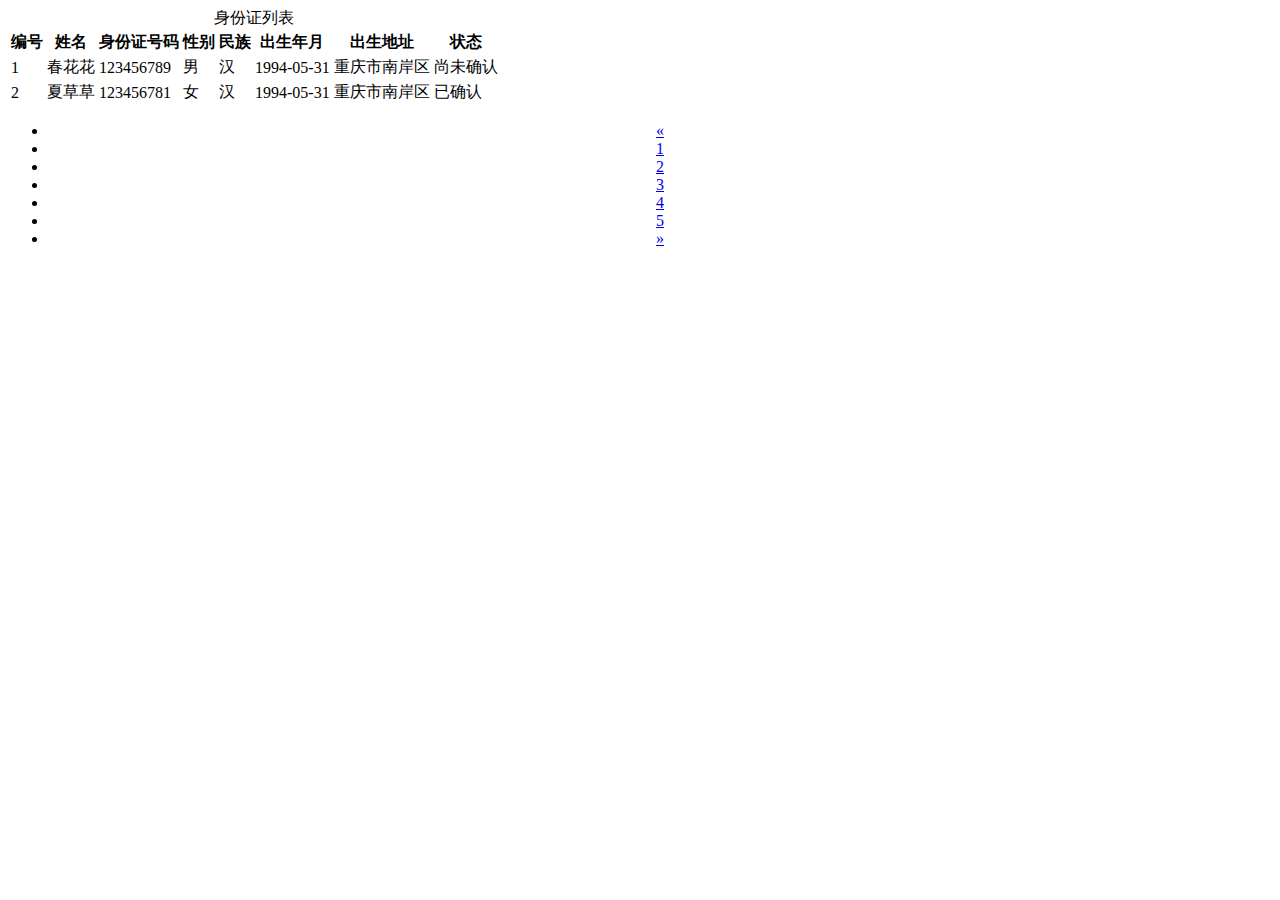
<file: src/main/resources/public/index.html>
<!DOCTYPE html>
<html>
<head>
    <meta charset="utf-8">
    <title>Bootstrap 实例 - 响应式表格</title>
    <link rel="stylesheet" href="http://cdn.static.runoob.com/libs/bootstrap/3.3.7/css/bootstrap.min.css">
    <script src="http://cdn.static.runoob.com/libs/jquery/2.1.1/jquery.min.js"></script>
    <script src="http://cdn.static.runoob.com/libs/bootstrap/3.3.7/js/bootstrap.min.js"></script>
</head>
<body>

<div class="table-responsive">
    <table class="table">
        <caption style="text-align: center">身份证列表</caption>
        <thead>
        <tr>
            <th>编号</th>
            <th>姓名</th>
            <th>身份证号码</th>
            <th>性别</th>
            <th>民族</th>
            <th>出生年月</th>
            <th>出生地址</th>
            <th>状态</th>
        </tr>
        </thead>
        <tbody>
        <tr>
            <td>1</td>
            <td>春花花</td>
            <td>123456789</td>
            <td>男</td>
            <td>汉</td>
            <td>1994-05-31</td>
            <td>重庆市南岸区</td>
            <td>尚未确认</td>
        </tr>
        <tr>
            <td>2</td>
            <td>夏草草</td>
            <td>123456781</td>
            <td>女</td>
            <td>汉</td>
            <td>1994-05-31</td>
            <td>重庆市南岸区</td>
            <td>已确认</td>
        </tr>
        </tbody>
    </table>
</div>
<div style="text-align: center">
    <ul class="pagination">
        <li><a href="#">&laquo;</a></li>
        <li><a href="#">1</a></li>
        <li><a href="#">2</a></li>
        <li><a href="#">3</a></li>
        <li><a href="#">4</a></li>
        <li><a href="#">5</a></li>
        <li><a href="#">&raquo;</a></li>
    </ul>
</div>











</body>
<script type="text/javascript ">
    $(function() {
        //alert("加载完成");
        //ajax请求所有的已经添加的电子身份证的用户列表
        $.ajax({
            type: 'POST',
            url: "/idcard/list/1/10",
            data: {

            },
            success: function (data) {
                if (data.code == 200) {
                    alert(data.data);
                    alert("成功")
                }else {
                    alert("数据加载错误");
                }
            },
            error: function (XMLHttpRequest, textStatus, errorThrown) {
                alert("数据请求错误");
            }
        });

    });
</script>
</html>
</file>
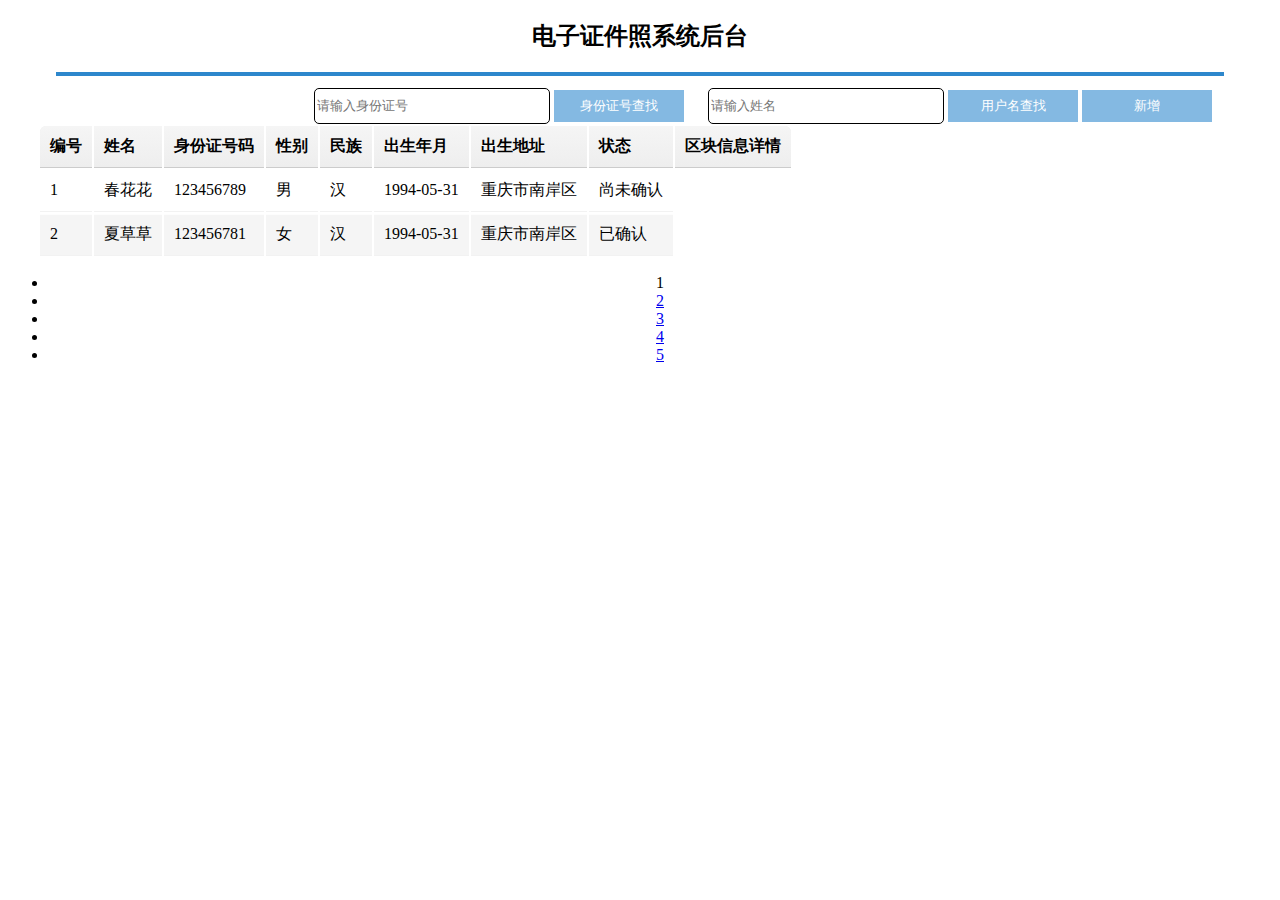
<file: src/main/resources/static/index.html>
<!DOCTYPE html>
<html>
<head>
    <meta charset="utf-8">
    <title>区块链身份证平台</title>
    <link rel="stylesheet" href="http://cdn.static.runoob.com/libs/bootstrap/3.3.7/css/bootstrap.min.css">
	<link rel="stylesheet" href="css/tabledemo.css">
    <script src="http://cdn.static.runoob.com/libs/jquery/2.1.1/jquery.min.js"></script>
    <script src="http://cdn.static.runoob.com/libs/bootstrap/3.3.7/js/bootstrap.min.js"></script>
	
	<style>
		.form-group{
			text-align: right;
			padding-right: 30px;
		}
		#idCardNoText,#nameText{
			border-radius: 5px;
			width: 230px;
			height:32px;
			border: 1px solid black;
			margin-left: 20px;
		}
		.form-group>button{
			width: 130px;
			height:32px;
			background-color: #84b9e2;
			color: white;
			border:0px;
		}
		hr{
			height:4px;
			width:97%;
			border:none;
			border-top:4px solid #2D87CC;
		}
		buttton{
			color:white;
		}
		.table-responsive{
			padding: 0px 30px;
		}
		
		
		
	</style>
</head>
<body>

<div class="table-responsive">
	<h2 style="text-align: center;font-family: cursive;">电子证件照系统后台</h2>
	<hr  />
	
	<!--<div class="form-group">
		<label class="sr-only" for="idCardNo">身份证号
		<input type="text" class="form-control" id="idCardNoText"
		       placeholder="请输入身份证号">
		</label>
		<button type="btn_idCardNo" class="btn btn-default" onclick = selectIdCardInfoByIdCardNo(1)>身份证号查找</button>
	</div>
	<div class="form-group">
		<label class="sr-only" for="name">姓名</label>
		<input type="text" class="form-control" id="nameText"
		       placeholder="请输入姓名">
		</label>
		<button type="btn_name" class="btn btn-default" onclick = selectIdCardInfoByName(1)>用户名查找</button>
	</div>
	<div class="form-group">
		<button type="button" class="btn btn-default btn-lg btn-block" onclick = gotoAddIdCardPage()>新增</button>
	</div>-->
	
	
	<div class="form-group">
		<input type="text"   id="idCardNoText"   placeholder="请输入身份证号">
		<button type="btn_idCardNo" class="btn btn-default" onclick = selectIdCardInfoByIdCardNo(1)>身份证号查找</button>
	
		<input type="text"  id="nameText"  placeholder="请输入姓名">
		<button type="btn_name" class="btn btn-default" onclick = selectIdCardInfoByName(1)>用户名查找</button>
		<button type="button" class="btn btn-default" onclick = gotoAddIdCardPage()>新增</button>
	</div>
	
    <table class="table  zebra" id="idCardTable">
        <thead>
        <tr>
            <th>编号</th>
            <th>姓名</th>
            <th>身份证号码</th>
            <th>性别</th>
            <th>民族</th>
            <th>出生年月</th>
            <th>出生地址</th>
            <th>状态</th>
            <th>区块信息详情</th>
        </tr>
        </thead>
        <tbody id="idCardsBody">
        <tr>
            <td>1</td>
            <td>春花花</td>
            <td>123456789</td>
            <td>男</td>
            <td>汉</td>
            <td>1994-05-31</td>
            <td>重庆市南岸区</td>
            <td>尚未确认</td>
        </tr>
        <tr>
            <td>2</td>
            <td>夏草草</td>
            <td>123456781</td>
            <td>女</td>
            <td>汉</td>
            <td>1994-05-31</td>
            <td>重庆市南岸区</td>
            <td>已确认</td>
        </tr>
        </tbody>
    </table>
</div>
<div style="text-align: center">
    <ul class="pagination" id= "pageNum">
        <li><a onclick="getIdcardByPage()">1</a></li>
        <li><a href="#">2</a></li>
        <li><a href="#">3</a></li>
        <li><a href="#">4</a></li>
        <li><a href="#">5</a></li>
    </ul>
</div>

</body>
<script type="text/javascript ">

    $(function() {
        //ajax请求所有的已经添加的电子身份证的用户列表
        $.ajax({
            type: 'POST',
            url: "http://localhost:9090/idcard/list/1/10",
            data: {

            },
            success: function (data) {
                var idCardsStr = "";
                if (data.code == 200) {
                    idCardsStr = JSON.stringify(data.data.list);
                    //alert(data.data.pages);
                    //设置分页数
                    var pageNumStr = "";
                    for(k=0;k<data.data.pages;k++){
                        pageNumStr = pageNumStr+
                            "<li><a onclick =\""+"getIdcardsByPage("+(k+1)+")\">"+(k+1)+"</a></li>"
                    }
                    $("#pageNum").html(pageNumStr);
                    //处理,设置表格
                    idCards = JSON.parse(idCardsStr);
                    for(i=0;i<data.data.list.length;i++){
                        var stateStr = "";
                        if(idCards[i]['state'] == 1){
                            stateStr="已通过";
                        }else{
                            stateStr="未检查/"+"<a href=\"#\" onclick=checkState(\""+idCards[i]['idcard_no']+"\")"+">"+"检查"+"</a>";
                        }
                        idCardsStr = idCardsStr+
                            "<tr>"+
                            "<td>"+idCards[i]['id']+"</td>"+
                            "<td>"+idCards[i]['name']+"</td>"+
                            "<td>"+idCards[i]['idcard_no']+"</td>"+
                            "<td>"+idCards[i]['sex']+"</td>"+
                            "<td>"+idCards[i]['nation']+"</td>"+
                            "<td>"+idCards[i]['date']+"</td>"+
                            "<td>"+idCards[i]['address']+"</td>"+
                            "<td>"+stateStr+"</td>"+
                            "<td>"+"<a href='http://localhost:9090/static/detail.html?id="+idCards[i]['id']+"'>查看区块详情"+"</a> "+"</td>"+
                            "</tr>";
                    }
                    $("#idCardsBody").html(idCardsStr);
                }else {
                    alert("数据返回错误");
                }
            },
            error: function (XMLHttpRequest, textStatus, errorThrown) {
                alert("数据请求错误");
            }
        });

    });


    //请求页
    function getIdcardsByPage(page){
        $.ajax({
            type: 'POST',
            url: "http://localhost:9090/idcard/list/"+page+"/10",
            data: {

            },
            success: function (data) {
                var idCardsStr = "";
                if (data.code == 200) {
                    idCardsStr = JSON.stringify(data.data.list);
                    idCards = JSON.parse(idCardsStr);
                    for(i=0;i<data.data.list.length;i++){
                        var stateStr = "";
                        if(idCards[i]['state'] == 1){
                            stateStr="已通过检查";
                        }else{
                            stateStr="未通过检查/"+"<a href=\"#\" onclick=checkState(\""+idCards[i]['idcard_no']+"\")"+">"+"检查"+"</a>";
                        }
                        idCardsStr = idCardsStr+
                            "<tr>"+
                            "<td>"+idCards[i]['id']+"</td>"+
                            "<td>"+idCards[i]['name']+"</td>"+
                            "<td>"+idCards[i]['idcard_no']+"</td>"+
                            "<td>"+idCards[i]['sex']+"</td>"+
                            "<td>"+idCards[i]['nation']+"</td>"+
                            "<td>"+idCards[i]['date']+"</td>"+
                            "<td>"+idCards[i]['address']+"</td>"+
                            "<td>"+stateStr+"</td>"+
                            "<td>"+"<a href='http://localhost:9090/static/detail.html?id="+idCards[i]['id']+"'>查看区块详情"+"</a> "+"</td>"+
                            "</tr>";
                    }
                    $("#idCardsBody").html(idCardsStr);
                }else {
                    alert("数据返回错误");
                }
            },
            error: function (XMLHttpRequest, textStatus, errorThrown) {
                alert("数据请求错误");
            }
        });
    }

    //确认区块链上的情况
    function checkState(idcardNo){
        $.ajax({
            type: 'POST',
            url: "http://localhost:9090/idcard/confirm",
            data: {
                "idCardNo":idcardNo
            },
            success: function (data) {
                if (data.code == 200) {
                        if(data.data == 1){
                            alert("经查询，信息已录入区块链");
                            window.location.reload();
                        }else{
                            alert("失败");
                        }
                }else {
                    alert("数据返回错误");
                }
            },
            error: function (XMLHttpRequest, textStatus, errorThrown) {
                alert("数据请求错误");
            }
        });
    }
    
    //跳转到添加用户信息界面
    var index_addqy;
    function gotoAddIdCardPage(){
    	window.location.href = "http://localhost:9090/static/input.html";
    }

    function doAfterAddSuccess() {
        layer.close(index_addqy);
    }
    
    function selectIdCardInfoByIdCardNo(page){
    	var selectIdCardNo = $("#idCardNoText").val();
    	 $.ajax({
            type: 'POST',
            url: "http://localhost:9090/idcard/get/byidcardno",
            data: {
				"idCardNo":selectIdCardNo,
				"page":page
            },
            success: function (data) {
                var idCardsStr = "";
                if (data.code == 200) {
                	 //设置分页数
                    var pageNumStr = "";
                    for(k=0;k<data.data.pages;k++){
                        pageNumStr = pageNumStr+
                            "<li><a onclick =\""+"getIdcardsByPage("+(k+1)+")\">"+(k+1)+"</a></li>"
                    }
                    $("#pageNum").html(pageNumStr);
                    idCardsStr = JSON.stringify(data.data.list);
                    idCards = JSON.parse(idCardsStr);
                    for(i=0;i<data.data.list.length;i++){
                        var stateStr = "";
                        if(idCards[i]['state'] == 1){
                            stateStr="已通过检查";
                        }else{
                            stateStr="未通过检查/"+"<a href=\"#\" onclick=checkState(\""+idCards[i]['idcard_no']+"\")"+">"+"检查"+"</a>";
                        }
                        idCardsStr = idCardsStr+
                            "<tr>"+
                            "<td>"+idCards[i]['id']+"</td>"+
                            "<td>"+idCards[i]['name']+"</td>"+
                            "<td>"+idCards[i]['idcard_no']+"</td>"+
                            "<td>"+idCards[i]['sex']+"</td>"+
                            "<td>"+idCards[i]['nation']+"</td>"+
                            "<td>"+idCards[i]['date']+"</td>"+
                            "<td>"+idCards[i]['address']+"</td>"+
                            "<td>"+stateStr+"</td>"+
                            "<td>"+"<a href='http://localhost:9090/static/detail.html?id="+idCards[i]['id']+"'>查看区块详情"+"</a> "+"</td>"+
                            "</tr>";
                    }
                    $("#idCardsBody").html(idCardsStr);
                }else {
                    alert("数据返回错误");
                }
            },
            error: function (XMLHttpRequest, textStatus, errorThrown) {
                alert("数据请求错误");
            }
        });	
    }
    
    function selectIdCardInfoByName(page){
    	var selectName = $("#nameText").val();
    	 $.ajax({
            type: 'POST',
            url: "http://localhost:9090/idcard/get/byname",
            data: {
				"name":selectName,
				"page":page
            },
            success: function (data) {
                var idCardsStr = "";
                if (data.code == 200) {
                	 //设置分页数
                    var pageNumStr = "";
                    for(k=0;k<data.data.pages;k++){
                        pageNumStr = pageNumStr+
                            "<li><a onclick =\""+"getIdcardsByPage("+(k+1)+")\">"+(k+1)+"</a></li>"
                    }
                    $("#pageNum").html(pageNumStr);
                    idCardsStr = JSON.stringify(data.data.list);
                    idCards = JSON.parse(idCardsStr);
                    for(i=0;i<data.data.list.length;i++){
                        var stateStr = "";
                        if(idCards[i]['state'] == 1){
                            stateStr="已通过检查";
                        }else{
                            stateStr="未通过检查/"+"<a href=\"#\" onclick=checkState(\""+idCards[i]['idcard_no']+"\")"+">"+"检查"+"</a>";
                        }
                        idCardsStr = idCardsStr+
                            "<tr>"+
                            "<td>"+idCards[i]['id']+"</td>"+
                            "<td>"+idCards[i]['name']+"</td>"+
                            "<td>"+idCards[i]['idcard_no']+"</td>"+
                            "<td>"+idCards[i]['sex']+"</td>"+
                            "<td>"+idCards[i]['nation']+"</td>"+
                            "<td>"+idCards[i]['date']+"</td>"+
                            "<td>"+idCards[i]['address']+"</td>"+
                            "<td>"+stateStr+"</td>"+
                            "<td>"+"<a href='http://localhost:9090/static/detail.html?id="+idCards[i]['id']+"'>查看区块详情"+"</a> "+"</td>"+
                            "</tr>";
                    }
                    $("#idCardsBody").html(idCardsStr);
                }else {
                    alert("数据返回错误");
                }
            },
            error: function (XMLHttpRequest, textStatus, errorThrown) {
                alert("数据请求错误");
            }
        });	
    }
    
    

</script>
</html>
</file>
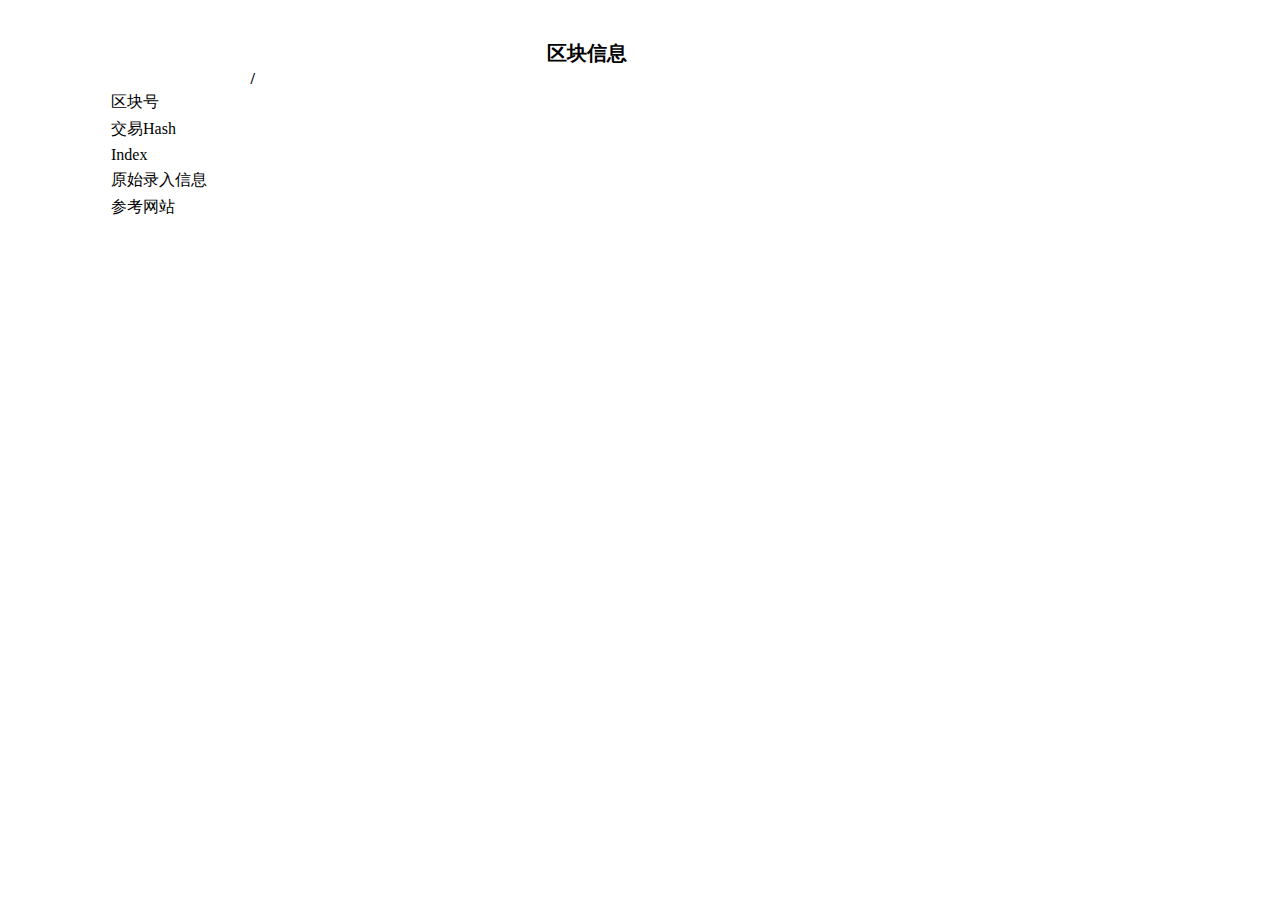
<file: src/main/resources/static/detail.html>
<!DOCTYPE html>
<html>
<head>
    <meta charset="utf-8">
    <title>区块详细信息</title>
    <link rel="stylesheet" href="http://cdn.static.runoob.com/libs/bootstrap/3.3.7/css/bootstrap.min.css">
    <script src="http://cdn.static.runoob.com/libs/jquery/2.1.1/jquery.min.js"></script>
    <script src="http://cdn.static.runoob.com/libs/bootstrap/3.3.7/js/bootstrap.min.js"></script>
    <style>
        .table{
            width:90%;
        }
        table caption{
            text-align: center;
            font-size: 20px;
            font-weight: bold;
        }
        .items{
            margin: 40px 100px;
        }
    </style>
    
</head>
<body>
<div class="items">
<table class="table">
    <caption>区块信息</caption>
    <thead>
    <tr>
        <th>/</th>
        <th></th>
    </tr>
    </thead>
    <tbody>
    <tr>
        <td>区块号</td>
        <td width="70%" id="blockNumber"></td>
    <tr>
    <tr>
        <td>交易Hash</td>
        <td width="70%" id="txHash"></td>
    <tr>
    <tr>
        <td>Index</td>
        <td width="70%" id="index"></td>
    <tr>
    <tr>
        <td>原始录入信息</td>
        <td width="70%" id="inputdata" ></td>
    <tr>
    <tr>
        <td>参考网站</td>
        <td width="70%" id="referenceWeb"></td>
    </tbody>
</table>
</div>
</body>

<script type="text/javascript ">

    $(function() {
     var url = location.search;
     var theRequest = new Object();
    if (url.indexOf("?") != -1) {
        var str = url.substr(1);
        strs = str.split("&");
        for (var i = 0; i < strs.length; i++) {
            theRequest[strs[i].split("=")[0]] = unescape(strs[i].split("=")[1]);
        }
    }
        //ajax请求所有的已经添加的电子身份证的用户列表
        $.ajax({
            type: 'POST',
            url: "http://localhost:9090/idcard/blockdata",
            data: {
				"id":theRequest.id
            },
            success: function (data) {
             if(data.code == 200){
             	//加载数据
             	idCardsBlockStr = JSON.stringify(data.data);
 				idCard = JSON.parse(idCardsBlockStr);             	
             	$("#blockNumber").html(idCard.blockNumber);
             	$("#txHash").html(idCard.txHash);
             	$("#index").html(idCard.index);
             	$("#inputdata").html(idCard.inputData);
             	$("#referenceWeb").html(idCard.referenWeb);
              }else {
                    alert("数据返回错误");
                }
            },
            error: function (XMLHttpRequest, textStatus, errorThrown) {
                alert("数据请求错误");
            }
        });

    });



</script>
</html>
</file>
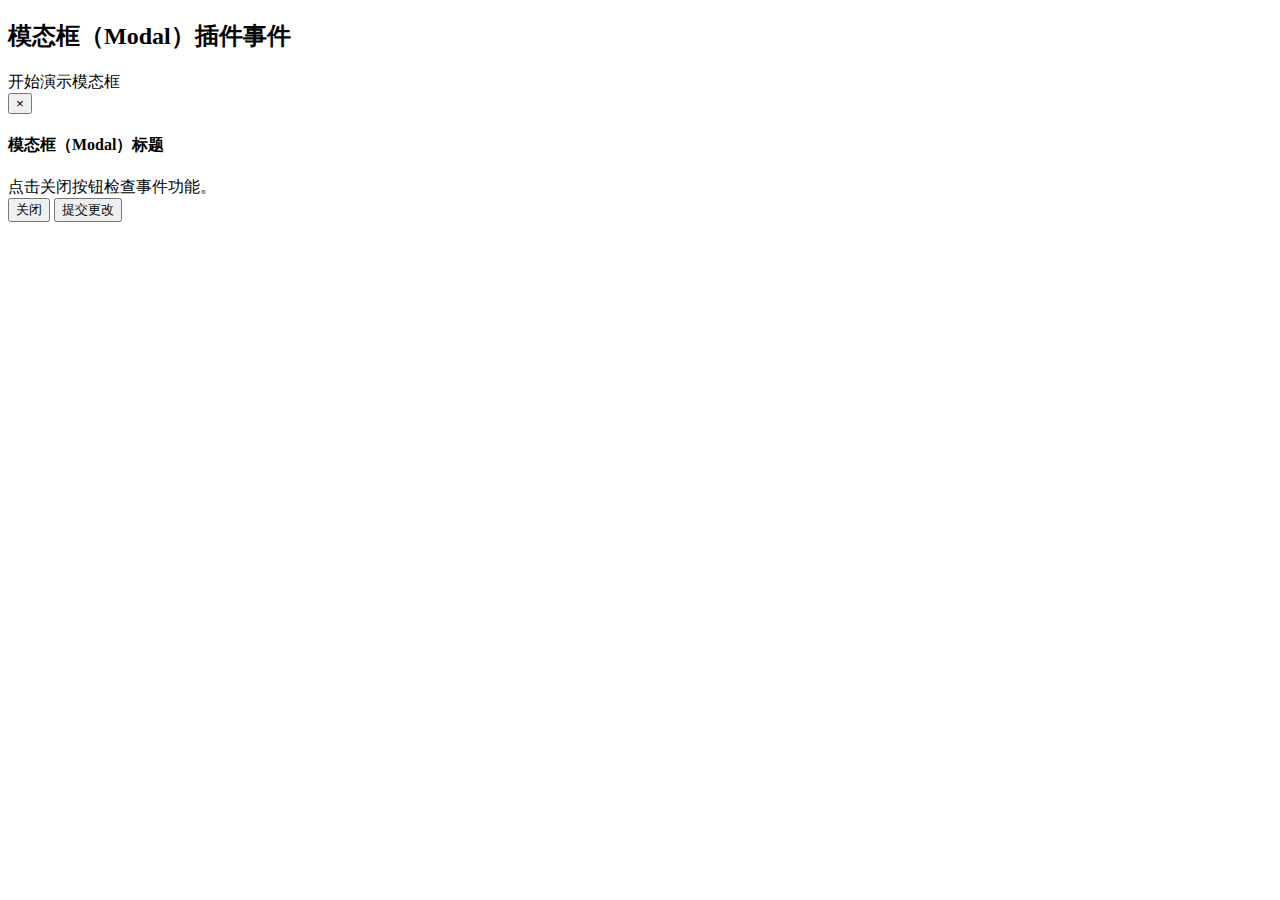
<file: src/main/resources/static/model_test.html>
<!DOCTYPE html>
<html>
<head>
    <meta charset="utf-8">
    <title>区块链身份证平台</title>
    <link rel="stylesheet" href="http://cdn.static.runoob.com/libs/bootstrap/3.3.7/css/bootstrap.min.css">
    <script src="http://cdn.static.runoob.com/libs/jquery/2.1.1/jquery.min.js"></script>
    <script src="http://cdn.static.runoob.com/libs/bootstrap/3.3.7/js/bootstrap.min.js"></script>
</head>
<body>
<h2>模态框（Modal）插件事件</h2>
<!-- 按钮触发模态框 -->
<div class="btn btn-primary btn-lg" data-toggle="modal" data-target="#myModal">
	开始演示模态框
</div>
<!-- 模态框（Modal） -->
<div class="modal fade" id="myModal" tabindex="-1" role="dialog" aria-labelledby="myModalLabel" aria-hidden="true">
	<div class="modal-dialog">
		<div class="modal-content">
			<div class="modal-header">
				<button type="button" class="close" data-dismiss="modal" aria-hidden="true">×
				</button>
				<h4 class="modal-title" id="myModalLabel">
					模态框（Modal）标题
				</h4>
			</div>
			<div class="modal-body">
				点击关闭按钮检查事件功能。
			</div>
			<div class="modal-footer">
				<button type="button" class="btn btn-default" data-dismiss="modal">
					关闭
				</button>
				<button type="button" class="btn btn-primary">
					提交更改
				</button>
			</div>
		</div><!-- /.modal-content -->
	</div><!-- /.modal-dialog -->
</div><!-- /.modal -->
</body>


<script type="text/javascript ">
 $(function () { $('#myModal').modal('hide')});
 $(function () { $('#myModal').on('hide.bs.modal', function () {
      alert('ok');})
   });

</script>
</html>
</file>
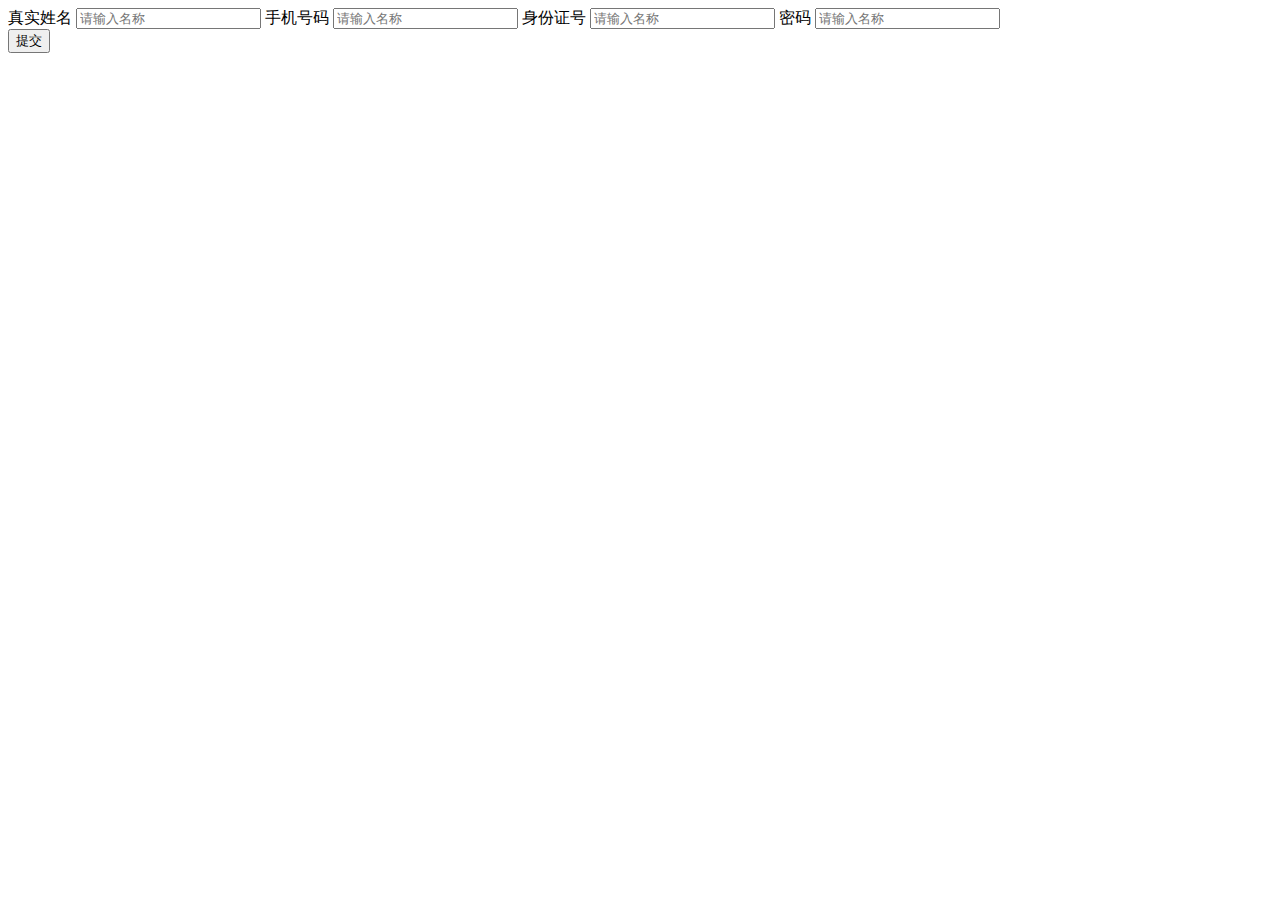
<file: src/main/resources/static/user_register.html>
<!DOCTYPE html>
<html>
<head>
    <meta charset="utf-8">
    <title>区块链身份证平台</title>
    <link rel="stylesheet" href="http://cdn.static.runoob.com/libs/bootstrap/3.3.7/css/bootstrap.min.css">
    <script src="http://cdn.static.runoob.com/libs/jquery/2.1.1/jquery.min.js"></script>
    <script src="http://cdn.static.runoob.com/libs/bootstrap/3.3.7/js/bootstrap.min.js"></script>
</head>
<body>

<div id="inputdate"></div>
    <div class="form-group">
        <label for="name">真实姓名</label>
        <input type="text" class="form-control" id="name" placeholder="请输入名称">
		
		<label for="name">手机号码</label>
        <input type="text" class="form-control" id="phone" placeholder="请输入名称">
		
        <label for="name">身份证号</label>
        <input type="text" class="form-control" id="idCardNo" placeholder="请输入名称">

        <label for="name">密码</label>
        <input type="text" class="form-control" id="passwd" placeholder="请输入名称">
	</div>  
    <button class="btn btn-default" onclick=registerUser()>提交</button>
</div>
</body>


<script type="text/javascript ">
    function registerUser(){
        var name = $("#name").val();
        var phone = $("#phone").val();
		var idCardNo = $("#idCardNo").val();
        var passwd = $("#passwd").val();
        //ajax 提交
        $.ajax({
            type: 'POST',
            url: "http://localhost:9090/user/add",
            data: {
                "name":name,
                "phone":phone,
                "idCardNo":idCardNo,
                "passwd":passwd,
            },
            success: function (data) {
                if(data.code == 200){
                    //加载数据
                    alert("添加成功");
                    window.location.href = "http://localhost:9090/static/user_register.html";
                }else {
                    alert(data.msg)
                }
            },
            error: function (XMLHttpRequest, textStatus, errorThrown) {
                alert("数据请求错误");
            }
        });

    }



</script>
</html>
</file>
<file: src/main/resources/static/css/tabledemo.css>
.zebra td, .zebra th {
    padding: 10px;
    border-bottom: 1px solid #f2f2f2;    
}

.zebra tbody tr:nth-child(even) {
    background: #f5f5f5;
    -webkit-box-shadow: 0 1px 0 rgba(255,255,255,.8) inset; 
    -moz-box-shadow:0 1px 0 rgba(255,255,255,.8) inset;  
    box-shadow: 0 1px 0 rgba(255,255,255,.8) inset;        
}

.zebra th {
    text-align: left;
    text-shadow: 0 1px 0 rgba(255,255,255,.5); 
    border-bottom: 1px solid #ccc;
    background-color: #eee;
    background-image: -webkit-gradient(linear, left top, left bottom, from(#f5f5f5), to(#eee));
    background-image: -webkit-linear-gradient(top, #f5f5f5, #eee);
    background-image:    -moz-linear-gradient(top, #f5f5f5, #eee);
    background-image:     -ms-linear-gradient(top, #f5f5f5, #eee);
    background-image:      -o-linear-gradient(top, #f5f5f5, #eee); 
    background-image:         linear-gradient(top, #f5f5f5, #eee);
}

.zebra th:first-child {
    -moz-border-radius: 6px 0 0 0;
    -webkit-border-radius: 6px 0 0 0;
    border-radius: 6px 0 0 0;  
}

.zebra th:last-child {
    -moz-border-radius: 0 6px 0 0;
    -webkit-border-radius: 0 6px 0 0;
    border-radius: 0 6px 0 0;
}

.zebra th:only-child{
    -moz-border-radius: 6px 6px 0 0;
    -webkit-border-radius: 6px 6px 0 0;
    border-radius: 6px 6px 0 0;
}

.zebra tfoot td {
    border-bottom: 0;
    border-top: 1px solid #fff;
    background-color: #f1f1f1;  
}

.zebra tfoot td:first-child {
    -moz-border-radius: 0 0 0 6px;
    -webkit-border-radius: 0 0 0 6px;
    border-radius: 0 0 0 6px;
}

.zebra tfoot td:last-child {
    -moz-border-radius: 0 0 6px 0;
    -webkit-border-radius: 0 0 6px 0;
    border-radius: 0 0 6px 0;
}

.zebra tfoot td:only-child{
    -moz-border-radius: 0 0 6px 6px;
    -webkit-border-radius: 0 0 6px 6px
    border-radius: 0 0 6px 6px
}
</file>
